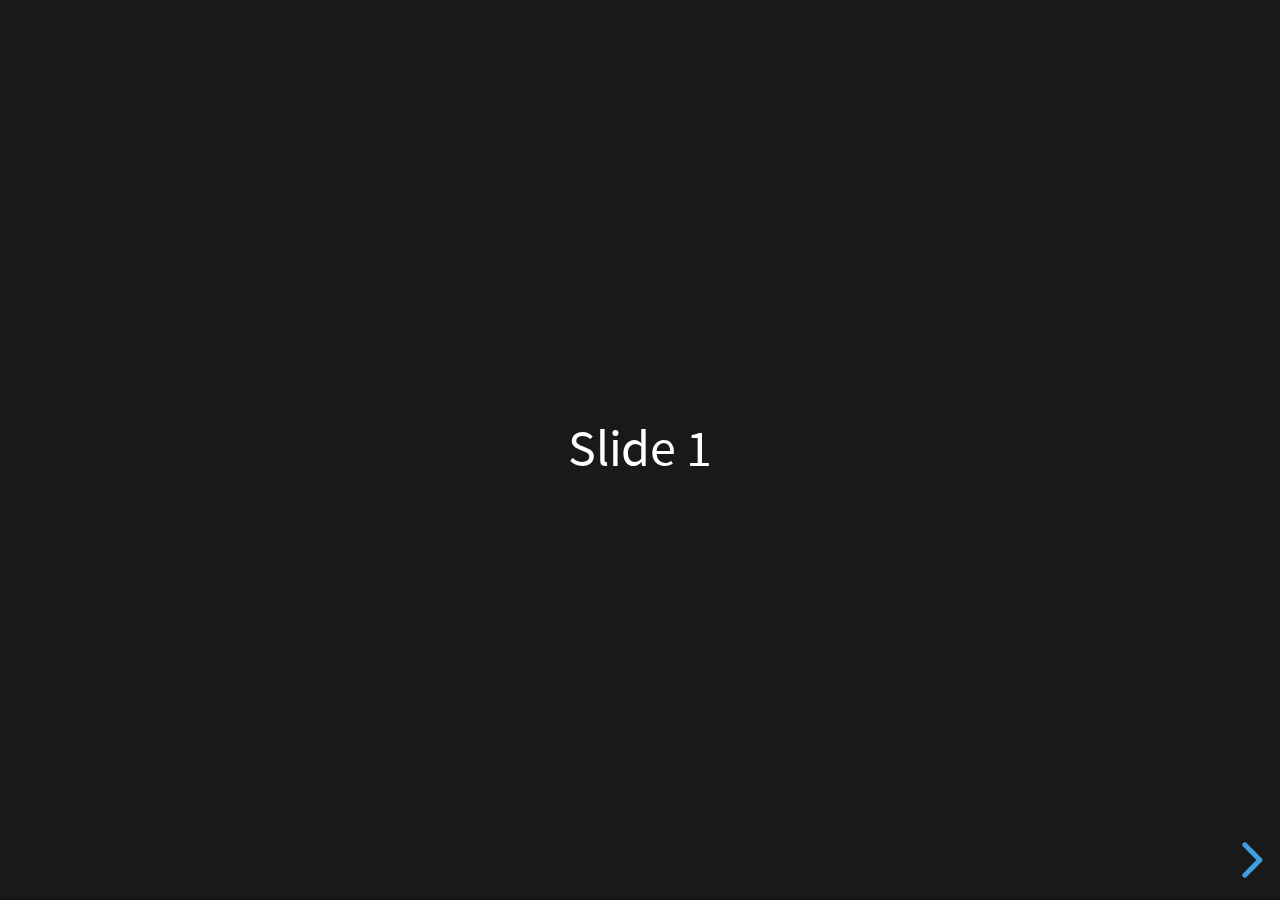
<file: reveal-js/index.html>
<!DOCTYPE html><html lang="en"><head>
		<meta charset="utf-8">
		<meta name="viewport" content="width=device-width, initial-scale=1.0, maximum-scale=1.0, user-scalable=no">

		<title>reveal.js</title>

		<link rel="stylesheet" href="dist/reset.css">
		<link rel="stylesheet" href="dist/reveal.css">
		<link rel="stylesheet" href="dist/theme/black.css">

		<!-- Theme used for syntax highlighted code -->
		<link rel="stylesheet" href="plugin/highlight/monokai.css">
	</head>
	<body>
		<div class="reveal">
			<div class="slides">
				<section>Slide 1</section>
				<section>Slide 2</section>
			</div>
		</div>

		<script src="dist/reveal.js"></script>
		<script src="plugin/notes/notes.js"></script>
		<script src="plugin/markdown/markdown.js"></script>
		<script src="plugin/highlight/highlight.js"></script>
		<script>
			// More info about initialization & config:
			// - https://revealjs.com/initialization/
			// - https://revealjs.com/config/
			Reveal.initialize({
				hash: true,

				// Learn about plugins: https://revealjs.com/plugins/
				plugins: [ RevealMarkdown, RevealHighlight, RevealNotes ]
			});
		</script>
	

</body></html>
</file>
<file: reveal-js/dist/reveal.css>
/**
 * reveal.js 5.2.0
 * https://revealjs.com
 * MIT licensed
 *
 * Copyright (C) 2011-2024 Hakim El Hattab, https://hakim.se
 */

.reveal .r-stretch,.reveal .stretch{max-width:none;max-height:none}.reveal pre.r-stretch code,.reveal pre.stretch code{height:100%;max-height:100%;box-sizing:border-box}.reveal .r-fit-text{display:inline-block;white-space:nowrap}.reveal .r-stack{display:grid;grid-template-rows:100%}.reveal .r-stack>*{grid-area:1/1;margin:auto}.reveal .r-hstack,.reveal .r-vstack{display:flex}.reveal .r-hstack img,.reveal .r-hstack video,.reveal .r-vstack img,.reveal .r-vstack video{min-width:0;min-height:0;object-fit:contain}.reveal .r-vstack{flex-direction:column;align-items:center;justify-content:center}.reveal .r-hstack{flex-direction:row;align-items:center;justify-content:center}.reveal .items-stretch{align-items:stretch}.reveal .items-start{align-items:flex-start}.reveal .items-center{align-items:center}.reveal .items-end{align-items:flex-end}.reveal .justify-between{justify-content:space-between}.reveal .justify-around{justify-content:space-around}.reveal .justify-start{justify-content:flex-start}.reveal .justify-center{justify-content:center}.reveal .justify-end{justify-content:flex-end}html.reveal-full-page{width:100%;height:100%;height:100vh;height:calc(var(--vh,1vh) * 100);height:100dvh;overflow:hidden}.reveal-viewport{height:100%;overflow:hidden;position:relative;line-height:1;margin:0;background-color:#fff;color:#000;--r-controls-spacing:12px;--r-overlay-header-height:40px;--r-overlay-margin:0px;--r-overlay-padding:6px;--r-overlay-gap:5px}@media screen and (max-width:1024px),(max-height:768px){.reveal-viewport{--r-overlay-header-height:26px}}.reveal-viewport:fullscreen{top:0!important;left:0!important;width:100%!important;height:100%!important;transform:none!important}.reveal .fragment{transition:all .2s ease}.reveal .fragment:not(.custom){opacity:0;visibility:hidden;will-change:opacity}.reveal .fragment.visible{opacity:1;visibility:inherit}.reveal .fragment.disabled{transition:none}.reveal .fragment.grow{opacity:1;visibility:inherit}.reveal .fragment.grow.visible{transform:scale(1.3)}.reveal .fragment.shrink{opacity:1;visibility:inherit}.reveal .fragment.shrink.visible{transform:scale(.7)}.reveal .fragment.zoom-in{transform:scale(.1)}.reveal .fragment.zoom-in.visible{transform:none}.reveal .fragment.fade-out{opacity:1;visibility:inherit}.reveal .fragment.fade-out.visible{opacity:0;visibility:hidden}.reveal .fragment.semi-fade-out{opacity:1;visibility:inherit}.reveal .fragment.semi-fade-out.visible{opacity:.5;visibility:inherit}.reveal .fragment.strike{opacity:1;visibility:inherit}.reveal .fragment.strike.visible{text-decoration:line-through}.reveal .fragment.fade-up{transform:translate(0,40px)}.reveal .fragment.fade-up.visible{transform:translate(0,0)}.reveal .fragment.fade-down{transform:translate(0,-40px)}.reveal .fragment.fade-down.visible{transform:translate(0,0)}.reveal .fragment.fade-right{transform:translate(-40px,0)}.reveal .fragment.fade-right.visible{transform:translate(0,0)}.reveal .fragment.fade-left{transform:translate(40px,0)}.reveal .fragment.fade-left.visible{transform:translate(0,0)}.reveal .fragment.current-visible,.reveal .fragment.fade-in-then-out{opacity:0;visibility:hidden}.reveal .fragment.current-visible.current-fragment,.reveal .fragment.fade-in-then-out.current-fragment{opacity:1;visibility:inherit}.reveal .fragment.fade-in-then-semi-out{opacity:0;visibility:hidden}.reveal .fragment.fade-in-then-semi-out.visible{opacity:.5;visibility:inherit}.reveal .fragment.fade-in-then-semi-out.current-fragment{opacity:1;visibility:inherit}.reveal .fragment.highlight-blue,.reveal .fragment.highlight-current-blue,.reveal .fragment.highlight-current-green,.reveal .fragment.highlight-current-red,.reveal .fragment.highlight-green,.reveal .fragment.highlight-red{opacity:1;visibility:inherit}.reveal .fragment.highlight-red.visible{color:#ff2c2d}.reveal .fragment.highlight-green.visible{color:#17ff2e}.reveal .fragment.highlight-blue.visible{color:#1b91ff}.reveal .fragment.highlight-current-red.current-fragment{color:#ff2c2d}.reveal .fragment.highlight-current-green.current-fragment{color:#17ff2e}.reveal .fragment.highlight-current-blue.current-fragment{color:#1b91ff}.reveal:after{content:"";font-style:italic}.reveal iframe{z-index:1}.reveal a{position:relative}@keyframes bounce-right{0%,10%,25%,40%,50%{transform:translateX(0)}20%{transform:translateX(10px)}30%{transform:translateX(-5px)}}@keyframes bounce-left{0%,10%,25%,40%,50%{transform:translateX(0)}20%{transform:translateX(-10px)}30%{transform:translateX(5px)}}@keyframes bounce-down{0%,10%,25%,40%,50%{transform:translateY(0)}20%{transform:translateY(10px)}30%{transform:translateY(-5px)}}.reveal .controls{display:none;position:absolute;top:auto;bottom:var(--r-controls-spacing);right:var(--r-controls-spacing);left:auto;z-index:11;color:#000;pointer-events:none;font-size:10px}.reveal .controls button{position:absolute;padding:0;background-color:transparent;border:0;outline:0;cursor:pointer;color:currentColor;transform:scale(.9999);transition:color .2s ease,opacity .2s ease,transform .2s ease;z-index:2;pointer-events:auto;font-size:inherit;visibility:hidden;opacity:0;-webkit-appearance:none;-webkit-tap-highlight-color:transparent}.reveal .controls .controls-arrow:after,.reveal .controls .controls-arrow:before{content:"";position:absolute;top:0;left:0;width:2.6em;height:.5em;border-radius:.25em;background-color:currentColor;transition:all .15s ease,background-color .8s ease;transform-origin:.2em 50%;will-change:transform}.reveal .controls .controls-arrow{position:relative;width:3.6em;height:3.6em}.reveal .controls .controls-arrow:before{transform:translateX(.5em) translateY(1.55em) rotate(45deg)}.reveal .controls .controls-arrow:after{transform:translateX(.5em) translateY(1.55em) rotate(-45deg)}.reveal .controls .controls-arrow:hover:before{transform:translateX(.5em) translateY(1.55em) rotate(40deg)}.reveal .controls .controls-arrow:hover:after{transform:translateX(.5em) translateY(1.55em) rotate(-40deg)}.reveal .controls .controls-arrow:active:before{transform:translateX(.5em) translateY(1.55em) rotate(36deg)}.reveal .controls .controls-arrow:active:after{transform:translateX(.5em) translateY(1.55em) rotate(-36deg)}.reveal .controls .navigate-left{right:6.4em;bottom:3.2em;transform:translateX(-10px)}.reveal .controls .navigate-left.highlight{animation:bounce-left 2s 50 both ease-out}.reveal .controls .navigate-right{right:0;bottom:3.2em;transform:translateX(10px)}.reveal .controls .navigate-right .controls-arrow{transform:rotate(180deg)}.reveal .controls .navigate-right.highlight{animation:bounce-right 2s 50 both ease-out}.reveal .controls .navigate-up{right:3.2em;bottom:6.4em;transform:translateY(-10px)}.reveal .controls .navigate-up .controls-arrow{transform:rotate(90deg)}.reveal .controls .navigate-down{right:3.2em;bottom:-1.4em;padding-bottom:1.4em;transform:translateY(10px)}.reveal .controls .navigate-down .controls-arrow{transform:rotate(-90deg)}.reveal .controls .navigate-down.highlight{animation:bounce-down 2s 50 both ease-out}.reveal .controls[data-controls-back-arrows=faded] .navigate-up.enabled{opacity:.3}.reveal .controls[data-controls-back-arrows=faded] .navigate-up.enabled:hover{opacity:1}.reveal .controls[data-controls-back-arrows=hidden] .navigate-up.enabled{opacity:0;visibility:hidden}.reveal .controls .enabled{visibility:visible;opacity:.9;cursor:pointer;transform:none}.reveal .controls .enabled.fragmented{opacity:.5}.reveal .controls .enabled.fragmented:hover,.reveal .controls .enabled:hover{opacity:1}.reveal:not(.rtl) .controls[data-controls-back-arrows=faded] .navigate-left.enabled{opacity:.3}.reveal:not(.rtl) .controls[data-controls-back-arrows=faded] .navigate-left.enabled:hover{opacity:1}.reveal:not(.rtl) .controls[data-controls-back-arrows=hidden] .navigate-left.enabled{opacity:0;visibility:hidden}.reveal.rtl .controls[data-controls-back-arrows=faded] .navigate-right.enabled{opacity:.3}.reveal.rtl .controls[data-controls-back-arrows=faded] .navigate-right.enabled:hover{opacity:1}.reveal.rtl .controls[data-controls-back-arrows=hidden] .navigate-right.enabled{opacity:0;visibility:hidden}.reveal[data-navigation-mode=linear].has-horizontal-slides .navigate-down,.reveal[data-navigation-mode=linear].has-horizontal-slides .navigate-up{display:none}.reveal:not(.has-vertical-slides) .controls .navigate-left,.reveal[data-navigation-mode=linear].has-horizontal-slides .navigate-left{bottom:1.4em;right:5.5em}.reveal:not(.has-vertical-slides) .controls .navigate-right,.reveal[data-navigation-mode=linear].has-horizontal-slides .navigate-right{bottom:1.4em;right:.5em}.reveal:not(.has-horizontal-slides) .controls .navigate-up{right:1.4em;bottom:5em}.reveal:not(.has-horizontal-slides) .controls .navigate-down{right:1.4em;bottom:.5em}.reveal.has-dark-background .controls{color:#fff}.reveal.has-light-background .controls{color:#000}.reveal.no-hover .controls .controls-arrow:active:before,.reveal.no-hover .controls .controls-arrow:hover:before{transform:translateX(.5em) translateY(1.55em) rotate(45deg)}.reveal.no-hover .controls .controls-arrow:active:after,.reveal.no-hover .controls .controls-arrow:hover:after{transform:translateX(.5em) translateY(1.55em) rotate(-45deg)}@media screen and (min-width:500px){.reveal-viewport{--r-controls-spacing:0.8em}.reveal .controls[data-controls-layout=edges]{top:0;right:0;bottom:0;left:0}.reveal .controls[data-controls-layout=edges] .navigate-down,.reveal .controls[data-controls-layout=edges] .navigate-left,.reveal .controls[data-controls-layout=edges] .navigate-right,.reveal .controls[data-controls-layout=edges] .navigate-up{bottom:auto;right:auto}.reveal .controls[data-controls-layout=edges] .navigate-left{top:50%;left:var(--r-controls-spacing);margin-top:-1.8em}.reveal .controls[data-controls-layout=edges] .navigate-right{top:50%;right:var(--r-controls-spacing);margin-top:-1.8em}.reveal .controls[data-controls-layout=edges] .navigate-up{top:var(--r-controls-spacing);left:50%;margin-left:-1.8em}.reveal .controls[data-controls-layout=edges] .navigate-down{bottom:calc(var(--r-controls-spacing) - 1.4em + .3em);left:50%;margin-left:-1.8em}}.reveal .progress{position:absolute;display:none;height:3px;width:100%;bottom:0;left:0;z-index:10;background-color:rgba(0,0,0,.2);color:#fff}.reveal .progress:after{content:"";display:block;position:absolute;height:10px;width:100%;top:-10px}.reveal .progress span{display:block;height:100%;width:100%;background-color:currentColor;transition:transform .8s cubic-bezier(.26,.86,.44,.985);transform-origin:0 0;transform:scaleX(0)}.reveal .slide-number{position:absolute;display:block;right:8px;bottom:8px;z-index:31;font-family:Helvetica,sans-serif;font-size:12px;line-height:1;color:#fff;background-color:rgba(0,0,0,.4);padding:5px}.reveal .slide-number a{color:currentColor}.reveal .slide-number-delimiter{margin:0 3px}.reveal{position:relative;width:100%;height:100%;overflow:hidden;touch-action:pinch-zoom}.reveal.embedded{touch-action:pan-y}.reveal.embedded.is-vertical-slide{touch-action:none}.reveal .slides{position:absolute;width:100%;height:100%;top:0;right:0;bottom:0;left:0;margin:auto;pointer-events:none;overflow:visible;z-index:1;text-align:center;perspective:600px;perspective-origin:50% 40%}.reveal .slides>section{perspective:600px}.reveal .slides>section,.reveal .slides>section>section{display:none;position:absolute;width:100%;pointer-events:auto;z-index:10;transform-style:flat;transition:transform-origin .8s cubic-bezier(.26,.86,.44,.985),transform .8s cubic-bezier(.26,.86,.44,.985),visibility .8s cubic-bezier(.26,.86,.44,.985),opacity .8s cubic-bezier(.26,.86,.44,.985)}.reveal[data-transition-speed=fast] .slides section{transition-duration:.4s}.reveal[data-transition-speed=slow] .slides section{transition-duration:1.2s}.reveal .slides section[data-transition-speed=fast]{transition-duration:.4s}.reveal .slides section[data-transition-speed=slow]{transition-duration:1.2s}.reveal .slides>section.stack{padding-top:0;padding-bottom:0;pointer-events:none;height:100%}.reveal .slides>section.present,.reveal .slides>section>section.present{display:block;z-index:11;opacity:1}.reveal .slides>section:empty,.reveal .slides>section>section:empty,.reveal .slides>section>section[data-background-interactive],.reveal .slides>section[data-background-interactive]{pointer-events:none}.reveal.center,.reveal.center .slides,.reveal.center .slides section{min-height:0!important}.reveal .slides>section:not(.present),.reveal .slides>section>section:not(.present){pointer-events:none}.reveal.overview .slides>section,.reveal.overview .slides>section>section{pointer-events:auto}.reveal .slides>section.future,.reveal .slides>section.future>section,.reveal .slides>section.past,.reveal .slides>section.past>section,.reveal .slides>section>section.future,.reveal .slides>section>section.past{opacity:0}.reveal .slides>section[data-transition=slide].past,.reveal .slides>section[data-transition~=slide-out].past,.reveal.slide .slides>section:not([data-transition]).past{transform:translate(-150%,0)}.reveal .slides>section[data-transition=slide].future,.reveal .slides>section[data-transition~=slide-in].future,.reveal.slide .slides>section:not([data-transition]).future{transform:translate(150%,0)}.reveal .slides>section>section[data-transition=slide].past,.reveal .slides>section>section[data-transition~=slide-out].past,.reveal.slide .slides>section>section:not([data-transition]).past{transform:translate(0,-150%)}.reveal .slides>section>section[data-transition=slide].future,.reveal .slides>section>section[data-transition~=slide-in].future,.reveal.slide .slides>section>section:not([data-transition]).future{transform:translate(0,150%)}.reveal .slides>section[data-transition=linear].past,.reveal .slides>section[data-transition~=linear-out].past,.reveal.linear .slides>section:not([data-transition]).past{transform:translate(-150%,0)}.reveal .slides>section[data-transition=linear].future,.reveal .slides>section[data-transition~=linear-in].future,.reveal.linear .slides>section:not([data-transition]).future{transform:translate(150%,0)}.reveal .slides>section>section[data-transition=linear].past,.reveal .slides>section>section[data-transition~=linear-out].past,.reveal.linear .slides>section>section:not([data-transition]).past{transform:translate(0,-150%)}.reveal .slides>section>section[data-transition=linear].future,.reveal .slides>section>section[data-transition~=linear-in].future,.reveal.linear .slides>section>section:not([data-transition]).future{transform:translate(0,150%)}.reveal .slides section[data-transition=default].stack,.reveal.default .slides section.stack{transform-style:preserve-3d}.reveal .slides>section[data-transition=default].past,.reveal .slides>section[data-transition~=default-out].past,.reveal.default .slides>section:not([data-transition]).past{transform:translate3d(-100%,0,0) rotateY(-90deg) translate3d(-100%,0,0)}.reveal .slides>section[data-transition=default].future,.reveal .slides>section[data-transition~=default-in].future,.reveal.default .slides>section:not([data-transition]).future{transform:translate3d(100%,0,0) rotateY(90deg) translate3d(100%,0,0)}.reveal .slides>section>section[data-transition=default].past,.reveal .slides>section>section[data-transition~=default-out].past,.reveal.default .slides>section>section:not([data-transition]).past{transform:translate3d(0,-300px,0) rotateX(70deg) translate3d(0,-300px,0)}.reveal .slides>section>section[data-transition=default].future,.reveal .slides>section>section[data-transition~=default-in].future,.reveal.default .slides>section>section:not([data-transition]).future{transform:translate3d(0,300px,0) rotateX(-70deg) translate3d(0,300px,0)}.reveal .slides section[data-transition=convex].stack,.reveal.convex .slides section.stack{transform-style:preserve-3d}.reveal .slides>section[data-transition=convex].past,.reveal .slides>section[data-transition~=convex-out].past,.reveal.convex .slides>section:not([data-transition]).past{transform:translate3d(-100%,0,0) rotateY(-90deg) translate3d(-100%,0,0)}.reveal .slides>section[data-transition=convex].future,.reveal .slides>section[data-transition~=convex-in].future,.reveal.convex .slides>section:not([data-transition]).future{transform:translate3d(100%,0,0) rotateY(90deg) translate3d(100%,0,0)}.reveal .slides>section>section[data-transition=convex].past,.reveal .slides>section>section[data-transition~=convex-out].past,.reveal.convex .slides>section>section:not([data-transition]).past{transform:translate3d(0,-300px,0) rotateX(70deg) translate3d(0,-300px,0)}.reveal .slides>section>section[data-transition=convex].future,.reveal .slides>section>section[data-transition~=convex-in].future,.reveal.convex .slides>section>section:not([data-transition]).future{transform:translate3d(0,300px,0) rotateX(-70deg) translate3d(0,300px,0)}.reveal .slides section[data-transition=concave].stack,.reveal.concave .slides section.stack{transform-style:preserve-3d}.reveal .slides>section[data-transition=concave].past,.reveal .slides>section[data-transition~=concave-out].past,.reveal.concave .slides>section:not([data-transition]).past{transform:translate3d(-100%,0,0) rotateY(90deg) translate3d(-100%,0,0)}.reveal .slides>section[data-transition=concave].future,.reveal .slides>section[data-transition~=concave-in].future,.reveal.concave .slides>section:not([data-transition]).future{transform:translate3d(100%,0,0) rotateY(-90deg) translate3d(100%,0,0)}.reveal .slides>section>section[data-transition=concave].past,.reveal .slides>section>section[data-transition~=concave-out].past,.reveal.concave .slides>section>section:not([data-transition]).past{transform:translate3d(0,-80%,0) rotateX(-70deg) translate3d(0,-80%,0)}.reveal .slides>section>section[data-transition=concave].future,.reveal .slides>section>section[data-transition~=concave-in].future,.reveal.concave .slides>section>section:not([data-transition]).future{transform:translate3d(0,80%,0) rotateX(70deg) translate3d(0,80%,0)}.reveal .slides section[data-transition=zoom],.reveal.zoom .slides section:not([data-transition]){transition-timing-function:ease}.reveal .slides>section[data-transition=zoom].past,.reveal .slides>section[data-transition~=zoom-out].past,.reveal.zoom .slides>section:not([data-transition]).past{visibility:hidden;transform:scale(16)}.reveal .slides>section[data-transition=zoom].future,.reveal .slides>section[data-transition~=zoom-in].future,.reveal.zoom .slides>section:not([data-transition]).future{visibility:hidden;transform:scale(.2)}.reveal .slides>section>section[data-transition=zoom].past,.reveal .slides>section>section[data-transition~=zoom-out].past,.reveal.zoom .slides>section>section:not([data-transition]).past{transform:scale(16)}.reveal .slides>section>section[data-transition=zoom].future,.reveal .slides>section>section[data-transition~=zoom-in].future,.reveal.zoom .slides>section>section:not([data-transition]).future{transform:scale(.2)}.reveal.cube .slides{perspective:1300px}.reveal.cube .slides section{padding:30px;min-height:700px;backface-visibility:hidden;box-sizing:border-box;transform-style:preserve-3d}.reveal.center.cube .slides section{min-height:0}.reveal.cube .slides section:not(.stack):before{content:"";position:absolute;display:block;width:100%;height:100%;left:0;top:0;background:rgba(0,0,0,.1);border-radius:4px;transform:translateZ(-20px)}.reveal.cube .slides section:not(.stack):after{content:"";position:absolute;display:block;width:90%;height:30px;left:5%;bottom:0;background:0 0;z-index:1;border-radius:4px;box-shadow:0 95px 25px rgba(0,0,0,.2);transform:translateZ(-90px) rotateX(65deg)}.reveal.cube .slides>section.stack{padding:0;background:0 0}.reveal.cube .slides>section.past{transform-origin:100% 0;transform:translate3d(-100%,0,0) rotateY(-90deg)}.reveal.cube .slides>section.future{transform-origin:0 0;transform:translate3d(100%,0,0) rotateY(90deg)}.reveal.cube .slides>section>section.past{transform-origin:0 100%;transform:translate3d(0,-100%,0) rotateX(90deg)}.reveal.cube .slides>section>section.future{transform-origin:0 0;transform:translate3d(0,100%,0) rotateX(-90deg)}.reveal.page .slides{perspective-origin:0 50%;perspective:3000px}.reveal.page .slides section{padding:30px;min-height:700px;box-sizing:border-box;transform-style:preserve-3d}.reveal.page .slides section.past{z-index:12}.reveal.page .slides section:not(.stack):before{content:"";position:absolute;display:block;width:100%;height:100%;left:0;top:0;background:rgba(0,0,0,.1);transform:translateZ(-20px)}.reveal.page .slides section:not(.stack):after{content:"";position:absolute;display:block;width:90%;height:30px;left:5%;bottom:0;background:0 0;z-index:1;border-radius:4px;box-shadow:0 95px 25px rgba(0,0,0,.2);transform:translateZ(-90px) rotateX(65deg)}.reveal.page .slides>section.stack{padding:0;background:0 0}.reveal.page .slides>section.past{transform-origin:0 0;transform:translate3d(-40%,0,0) rotateY(-80deg)}.reveal.page .slides>section.future{transform-origin:100% 0;transform:translate3d(0,0,0)}.reveal.page .slides>section>section.past{transform-origin:0 0;transform:translate3d(0,-40%,0) rotateX(80deg)}.reveal.page .slides>section>section.future{transform-origin:0 100%;transform:translate3d(0,0,0)}.reveal .slides section[data-transition=fade],.reveal.fade .slides section:not([data-transition]),.reveal.fade .slides>section>section:not([data-transition]){transform:none;transition:opacity .5s}.reveal.fade.overview .slides section,.reveal.fade.overview .slides>section>section{transition:none}.reveal .slides section[data-transition=none],.reveal.none .slides section:not([data-transition]){transform:none;transition:none}.reveal .pause-overlay{position:absolute;top:0;left:0;width:100%;height:100%;background:#000;visibility:hidden;opacity:0;z-index:100;transition:all 1s ease}.reveal .pause-overlay .resume-button{position:absolute;bottom:20px;right:20px;color:#ccc;border-radius:2px;padding:6px 14px;border:2px solid #ccc;font-size:16px;background:0 0;cursor:pointer}.reveal .pause-overlay .resume-button:hover{color:#fff;border-color:#fff}.reveal.paused .pause-overlay{visibility:visible;opacity:1}.reveal .no-transition,.reveal .no-transition *,.reveal .slides.disable-slide-transitions section{transition:none!important}.reveal .slides.disable-slide-transitions section{transform:none!important}.reveal .backgrounds{position:absolute;width:100%;height:100%;top:0;left:0;perspective:600px}.reveal .slide-background{display:none;position:absolute;width:100%;height:100%;opacity:0;visibility:hidden;overflow:hidden;background-color:rgba(0,0,0,0);transition:all .8s cubic-bezier(.26,.86,.44,.985)}.reveal .slide-background-content{position:absolute;width:100%;height:100%;background-position:50% 50%;background-repeat:no-repeat;background-size:cover}.reveal .slide-background.stack{display:block}.reveal .slide-background.present{opacity:1;visibility:visible;z-index:2}.print-pdf .reveal .slide-background{opacity:1!important;visibility:visible!important}.reveal .slide-background video{position:absolute;width:100%;height:100%;max-width:none;max-height:none;top:0;left:0;object-fit:cover}.reveal .slide-background[data-background-size=contain] video{object-fit:contain}.reveal>.backgrounds .slide-background[data-background-transition=none],.reveal[data-background-transition=none]>.backgrounds .slide-background:not([data-background-transition]){transition:none}.reveal>.backgrounds .slide-background[data-background-transition=slide],.reveal[data-background-transition=slide]>.backgrounds .slide-background:not([data-background-transition]){opacity:1}.reveal>.backgrounds .slide-background.past[data-background-transition=slide],.reveal[data-background-transition=slide]>.backgrounds .slide-background.past:not([data-background-transition]){transform:translate(-100%,0)}.reveal>.backgrounds .slide-background.future[data-background-transition=slide],.reveal[data-background-transition=slide]>.backgrounds .slide-background.future:not([data-background-transition]){transform:translate(100%,0)}.reveal>.backgrounds .slide-background>.slide-background.past[data-background-transition=slide],.reveal[data-background-transition=slide]>.backgrounds .slide-background>.slide-background.past:not([data-background-transition]){transform:translate(0,-100%)}.reveal>.backgrounds .slide-background>.slide-background.future[data-background-transition=slide],.reveal[data-background-transition=slide]>.backgrounds .slide-background>.slide-background.future:not([data-background-transition]){transform:translate(0,100%)}.reveal>.backgrounds .slide-background.past[data-background-transition=convex],.reveal[data-background-transition=convex]>.backgrounds .slide-background.past:not([data-background-transition]){opacity:0;transform:translate3d(-100%,0,0) rotateY(-90deg) translate3d(-100%,0,0)}.reveal>.backgrounds .slide-background.future[data-background-transition=convex],.reveal[data-background-transition=convex]>.backgrounds .slide-background.future:not([data-background-transition]){opacity:0;transform:translate3d(100%,0,0) rotateY(90deg) translate3d(100%,0,0)}.reveal>.backgrounds .slide-background>.slide-background.past[data-background-transition=convex],.reveal[data-background-transition=convex]>.backgrounds .slide-background>.slide-background.past:not([data-background-transition]){opacity:0;transform:translate3d(0,-100%,0) rotateX(90deg) translate3d(0,-100%,0)}.reveal>.backgrounds .slide-background>.slide-background.future[data-background-transition=convex],.reveal[data-background-transition=convex]>.backgrounds .slide-background>.slide-background.future:not([data-background-transition]){opacity:0;transform:translate3d(0,100%,0) rotateX(-90deg) translate3d(0,100%,0)}.reveal>.backgrounds .slide-background.past[data-background-transition=concave],.reveal[data-background-transition=concave]>.backgrounds .slide-background.past:not([data-background-transition]){opacity:0;transform:translate3d(-100%,0,0) rotateY(90deg) translate3d(-100%,0,0)}.reveal>.backgrounds .slide-background.future[data-background-transition=concave],.reveal[data-background-transition=concave]>.backgrounds .slide-background.future:not([data-background-transition]){opacity:0;transform:translate3d(100%,0,0) rotateY(-90deg) translate3d(100%,0,0)}.reveal>.backgrounds .slide-background>.slide-background.past[data-background-transition=concave],.reveal[data-background-transition=concave]>.backgrounds .slide-background>.slide-background.past:not([data-background-transition]){opacity:0;transform:translate3d(0,-100%,0) rotateX(-90deg) translate3d(0,-100%,0)}.reveal>.backgrounds .slide-background>.slide-background.future[data-background-transition=concave],.reveal[data-background-transition=concave]>.backgrounds .slide-background>.slide-background.future:not([data-background-transition]){opacity:0;transform:translate3d(0,100%,0) rotateX(90deg) translate3d(0,100%,0)}.reveal>.backgrounds .slide-background[data-background-transition=zoom],.reveal[data-background-transition=zoom]>.backgrounds .slide-background:not([data-background-transition]){transition-timing-function:ease}.reveal>.backgrounds .slide-background.past[data-background-transition=zoom],.reveal[data-background-transition=zoom]>.backgrounds .slide-background.past:not([data-background-transition]){opacity:0;visibility:hidden;transform:scale(16)}.reveal>.backgrounds .slide-background.future[data-background-transition=zoom],.reveal[data-background-transition=zoom]>.backgrounds .slide-background.future:not([data-background-transition]){opacity:0;visibility:hidden;transform:scale(.2)}.reveal>.backgrounds .slide-background>.slide-background.past[data-background-transition=zoom],.reveal[data-background-transition=zoom]>.backgrounds .slide-background>.slide-background.past:not([data-background-transition]){opacity:0;visibility:hidden;transform:scale(16)}.reveal>.backgrounds .slide-background>.slide-background.future[data-background-transition=zoom],.reveal[data-background-transition=zoom]>.backgrounds .slide-background>.slide-background.future:not([data-background-transition]){opacity:0;visibility:hidden;transform:scale(.2)}.reveal[data-transition-speed=fast]>.backgrounds .slide-background{transition-duration:.4s}.reveal[data-transition-speed=slow]>.backgrounds .slide-background{transition-duration:1.2s}.reveal [data-auto-animate-target^=unmatched]{will-change:opacity}.reveal section[data-auto-animate]:not(.stack):not([data-auto-animate=running]) [data-auto-animate-target^=unmatched]{opacity:0}.reveal.overview{perspective-origin:50% 50%;perspective:700px}.reveal.overview .slides section{height:100%;top:0!important;opacity:1!important;overflow:hidden;visibility:visible!important;cursor:pointer;box-sizing:border-box}.reveal.overview .slides section.present,.reveal.overview .slides section:hover{outline:10px solid rgba(150,150,150,.6);outline-offset:10px}.reveal.overview .slides section.present{outline:10px solid var(--r-link-color)}.reveal.overview .slides section .fragment{opacity:1;transition:none}.reveal.overview .slides section:after,.reveal.overview .slides section:before{display:none!important}.reveal.overview .slides>section.stack{padding:0;top:0!important;background:0 0;outline:0;overflow:visible}.reveal.overview .backgrounds{perspective:inherit}.reveal.overview .backgrounds .slide-background{opacity:1;visibility:visible;outline:10px solid rgba(150,150,150,.1);outline-offset:10px}.reveal.overview .backgrounds .slide-background.stack{overflow:visible}.reveal.overview .slides section,.reveal.overview-deactivating .slides section{transition:none}.reveal.overview .backgrounds .slide-background,.reveal.overview-deactivating .backgrounds .slide-background{transition:none}.reveal.rtl .slides,.reveal.rtl .slides h1,.reveal.rtl .slides h2,.reveal.rtl .slides h3,.reveal.rtl .slides h4,.reveal.rtl .slides h5,.reveal.rtl .slides h6{direction:rtl;font-family:sans-serif}.reveal.rtl code,.reveal.rtl pre{direction:ltr}.reveal.rtl ol,.reveal.rtl ul{text-align:right}.reveal.rtl .progress span{transform-origin:100% 0}.reveal.has-parallax-background .backgrounds{transition:all .8s ease}.reveal.has-parallax-background[data-transition-speed=fast] .backgrounds{transition-duration:.4s}.reveal.has-parallax-background[data-transition-speed=slow] .backgrounds{transition-duration:1.2s}@keyframes fade-in{from{opacity:0}to{opacity:1}}@keyframes scale-up{from{transform:scale(.95)}to{transform:scale(1)}}.reveal [data-preview-image],.reveal [data-preview-link]:not(a):not([data-preview-link=false]),.reveal [data-preview-video]{cursor:zoom-in}.r-overlay{position:absolute;top:var(--r-overlay-margin);right:var(--r-overlay-margin);bottom:var(--r-overlay-margin);left:var(--r-overlay-margin);border-radius:min(var(--r-overlay-margin),6px);z-index:99;background:rgba(0,0,0,.95);-webkit-backdrop-filter:blur(10px);backdrop-filter:blur(10px);transition:all .3s ease;color:#fff;animation:fade-in .3s ease;font-family:ui-sans-serif,system-ui,-apple-system,Helvetica,sans-serif}.r-overlay-viewport{position:absolute;top:var(--r-overlay-padding);right:var(--r-overlay-padding);bottom:var(--r-overlay-padding);left:var(--r-overlay-padding);gap:var(--r-overlay-gap);display:flex;flex-direction:column}.r-overlay-header{display:flex;z-index:2;box-sizing:border-box;align-items:center;justify-content:flex-end;height:var(--r-overlay-header-height);gap:6px}.r-overlay-header .r-overlay-button{all:unset;display:flex;align-items:center;justify-content:center;min-width:var(--r-overlay-header-height);min-height:var(--r-overlay-header-height);padding:0 calc(var(--r-overlay-header-height)/ 4);opacity:1;border-radius:6px;font-size:18px;gap:8px;cursor:pointer;box-sizing:border-box}.r-overlay-header .r-overlay-button:hover{opacity:1;background-color:rgba(255,255,255,.15)}.r-overlay-header .icon{display:inline-block;width:20px;height:20px;background-position:50% 50%;background-size:100%;background-repeat:no-repeat}.r-overlay-close .icon{background-image:url([data-uri])}.r-overlay-external .icon{background-image:url([data-uri])}.r-overlay-content{position:relative;display:grid;place-items:center;border-radius:6px;overflow:hidden;flex-grow:1;background-color:rgba(20,20,20,.8);animation:scale-up .5s cubic-bezier(.26,.86,.44,.985)}.r-overlay-spinner{position:absolute;display:block;top:50%;left:50%;width:32px;height:32px;margin:-16px 0 0 -16px;z-index:10;background-image:url([data-uri]%2F%2F%2F6%2Bvr8nJybW1tcDAwOjo6Nvb26ioqKOjo7Ozs%2FLy8vz8%2FAAAAAAAAAAAACH%2FC05FVFNDQVBFMi4wAwEAAAAh%2FhpDcmVhdGVkIHdpdGggYWpheGxvYWQuaW5mbwAh%[base64]%2FV%2FnmOM82XiHRLYKhKP1oZmADdEAAAh%2BQQJCgAAACwAAAAAIAAgAAAE6hDISWlZpOrNp1lGNRSdRpDUolIGw5RUYhhHukqFu8DsrEyqnWThGvAmhVlteBvojpTDDBUEIFwMFBRAmBkSgOrBFZogCASwBDEY%2FCZSg7GSE0gSCjQBMVG023xWBhklAnoEdhQEfyNqMIcKjhRsjEdnezB%2BA4k8gTwJhFuiW4dokXiloUepBAp5qaKpp6%2BHo7aWW54wl7obvEe0kRuoplCGepwSx2jJvqHEmGt6whJpGpfJCHmOoNHKaHx61WiSR92E4lbFoq%2BB6QDtuetcaBPnW6%2BO7wDHpIiK9SaVK5GgV543tzjgGcghAgAh%[base64]%2B%2BG%2Bw48edZPK%2BM6hLJpQg484enXIdQFSS1u6UhksENEQAAIfkECQoAAAAsAAAAACAAIAAABOcQyEmpGKLqzWcZRVUQnZYg1aBSh2GUVEIQ2aQOE%2BG%2BcD4ntpWkZQj1JIiZIogDFFyHI0UxQwFugMSOFIPJftfVAEoZLBbcLEFhlQiqGp1Vd140AUklUN3eCA51C1EWMzMCezCBBmkxVIVHBWd3HHl9JQOIJSdSnJ0TDKChCwUJjoWMPaGqDKannasMo6WnM562R5YluZRwur0wpgqZE7NKUm%2BFNRPIhjBJxKZteWuIBMN4zRMIVIhffcgojwCF117i4nlLnY5ztRLsnOk%2BaV%2BoJY7V7m76PdkS4trKcdg0Zc0tTcKkRAAAIfkECQoAAAAsAAAAACAAIAAABO4QyEkpKqjqzScpRaVkXZWQEximw1BSCUEIlDohrft6cpKCk5xid5MNJTaAIkekKGQkWyKHkvhKsR7ARmitkAYDYRIbUQRQjWBwJRzChi9CRlBcY1UN4g0%[base64]%[base64]%2BE71SRQeyqUToLA7VxF0JDyIQh%2FMVVPMt1ECZlfcjZJ9mIKoaTl1MRIl5o4CUKXOwmyrCInCKqcWtvadL2SYhyASyNDJ0uIiRMDjI0Fd30%2FiI2UA5GSS5UDj2l6NoqgOgN4gksEBgYFf0FDqKgHnyZ9OX8HrgYHdHpcHQULXAS2qKpENRg7eAMLC7kTBaixUYFkKAzWAAnLC7FLVxLWDBLKCwaKTULgEwbLA4hJtOkSBNqITT3xEgfLpBtzE%2FjiuL04RGEBgwWhShRgQExHBAAh%2BQQJCgAAACwAAAAAIAAgAAAE7xDISWlSqerNpyJKhWRdlSAVoVLCWk6JKlAqAavhO9UkUHsqlE6CwO1cRdCQ8iEIfzFVTzLdRAmZX3I2SfZiCqGk5dTESJeaOAlClzsJsqwiJwiqnFrb2nS9kmIcgEsjQydLiIlHehhpejaIjzh9eomSjZR%[base64]%2BE71SRQeyqUToLA7VxF0JDyIQh%[base64]%2BE71SRQeyqUToLA7VxF0JDyIQh%2FMVVPMt1ECZlfcjZJ9mIKoaTl1MRIl5o4CUKXOwmyrCInCKqcWtvadL2SYhyASyNDJ0uIiUd6GAULDJCRiXo1CpGXDJOUjY%2BYip9DhToJA4RBLwMLCwVDfRgbBAaqqoZ1XBMHswsHtxtFaH1iqaoGNgAIxRpbFAgfPQSqpbgGBqUD1wBXeCYp1AYZ19JJOYgH1KwA4UBvQwXUBxPqVD9L3sbp2BNk2xvvFPJd%2BMFCN6HAAIKgNggY0KtEBAAh%[base64]%2BvsYMDAzZQPC9VCNkDWUhGkuE5PxJNwiUK4UfLzOlD4WvzAHaoG9nxPi5d%2BjYUqfAhhykOFwJWiAAAIfkECQoAAAAsAAAAACAAIAAABPAQyElpUqnqzaciSoVkXVUMFaFSwlpOCcMYlErAavhOMnNLNo8KsZsMZItJEIDIFSkLGQoQTNhIsFehRww2CQLKF0tYGKYSg%2BygsZIuNqJksKgbfgIGepNo2cIUB3V1B3IvNiBYNQaDSTtfhhx0CwVPI0UJe0%2Bbm4g5VgcGoqOcnjmjqDSdnhgEoamcsZuXO1aWQy8KAwOAuTYYGwi7w5h%2BKr0SJ8MFihpNbx%2B4Erq7BYBuzsdiH1jCAzoSfl0rVirNbRXlBBlLX%2BBP0XJLAPGzTkAuAOqb0WT5AH7OcdCm5B8TgRwSRKIHQtaLCwg1RAAAOwAAAAAAAAAAAA%3D%3D);visibility:hidden;opacity:0}.r-overlay-preview .r-overlay-content iframe{width:100%;height:100%;max-width:100%;max-height:100%;border:0;opacity:0;visibility:hidden;transition:all .3s ease}.r-overlay-preview[data-state=loaded] iframe{opacity:1;visibility:visible}.r-overlay-preview .r-overlay-content img,.r-overlay-preview .r-overlay-content video{position:absolute;max-width:100%;max-height:100%;width:100%;height:100%;margin:0;object-fit:scale-down}.r-overlay-preview[data-preview-fit=none] img,.r-overlay-preview[data-preview-fit=none] video{object-fit:none}.r-overlay-preview[data-preview-fit=scale-down] img,.r-overlay-preview[data-preview-fit=scale-down] video{object-fit:scale-down}.r-overlay-preview[data-preview-fit=contain] img,.r-overlay-preview[data-preview-fit=contain] video{object-fit:contain}.r-overlay-preview[data-preview-fit=cover] img,.r-overlay-preview[data-preview-fit=cover] video{object-fit:cover}.r-overlay-preview[data-state=loaded] .r-overlay-content-inner{position:absolute;z-index:-1;left:0;top:45%;width:100%;text-align:center;letter-spacing:normal}.r-overlay-preview .r-overlay-error{font-size:18px;color:orange}.r-overlay-preview .x-frame-error{opacity:0;transition:opacity .3s ease .3s}.r-overlay-preview[data-state=loaded] .x-frame-error{opacity:1}.r-overlay-preview[data-state=loading] .r-overlay-spinner{opacity:.6;visibility:visible}.r-overlay-help .r-overlay-content{overflow:auto}.r-overlay-help-content{max-width:560px;padding:20px 0;margin:auto;text-align:center;letter-spacing:normal}.r-overlay-help-content .title{font-size:20px;margin-top:0}.r-overlay-help .r-overlay-help-content table{border:1px solid #fff;border-collapse:collapse;font-size:16px;text-align:left}.r-overlay-help .r-overlay-help-content table td,.r-overlay-help .r-overlay-help-content table th{width:240px;padding:14px;border:1px solid #fff;vertical-align:middle}.r-overlay-help .r-overlay-help-content table th{padding-top:20px;padding-bottom:20px}.reveal .playback{position:absolute;left:15px;bottom:20px;z-index:30;cursor:pointer;transition:all .4s ease;-webkit-tap-highlight-color:transparent}.reveal.overview .playback{opacity:0;visibility:hidden}.reveal .hljs{min-height:100%}.reveal .hljs table{margin:initial}.reveal .hljs-ln-code,.reveal .hljs-ln-numbers{padding:0;border:0}.reveal .hljs-ln-numbers{opacity:.6;padding-right:.75em;text-align:right;vertical-align:top}.reveal .hljs.has-highlights tr:not(.highlight-line){opacity:.4}.reveal .hljs.has-highlights.fragment{transition:all .2s ease}.reveal .hljs:not(:first-child).fragment{position:absolute;top:0;left:0;width:100%;box-sizing:border-box}.reveal pre[data-auto-animate-target]{overflow:hidden}.reveal pre[data-auto-animate-target] code{height:100%}.reveal .roll{display:inline-block;line-height:1.2;overflow:hidden;vertical-align:top;perspective:400px;perspective-origin:50% 50%}.reveal .roll:hover{background:0 0;text-shadow:none}.reveal .roll span{display:block;position:relative;padding:0 2px;pointer-events:none;transition:all .4s ease;transform-origin:50% 0;transform-style:preserve-3d;backface-visibility:hidden}.reveal .roll:hover span{background:rgba(0,0,0,.5);transform:translate3d(0,0,-45px) rotateX(90deg)}.reveal .roll span:after{content:attr(data-title);display:block;position:absolute;left:0;top:0;padding:0 2px;backface-visibility:hidden;transform-origin:50% 0;transform:translate3d(0,110%,0) rotateX(-90deg)}.reveal aside.notes{display:none}.reveal .speaker-notes{display:none;position:absolute;width:33.3333333333%;height:100%;top:0;left:100%;padding:14px 18px 14px 18px;z-index:1;font-size:18px;line-height:1.4;border:1px solid rgba(0,0,0,.05);color:#222;background-color:#f5f5f5;overflow:auto;box-sizing:border-box;text-align:left;font-family:Helvetica,sans-serif;-webkit-overflow-scrolling:touch}.reveal .speaker-notes .notes-placeholder{color:#ccc;font-style:italic}.reveal .speaker-notes:focus{outline:0}.reveal .speaker-notes:before{content:"Speaker notes";display:block;margin-bottom:10px;opacity:.5}.reveal.show-notes{max-width:75%;overflow:visible}.reveal.show-notes .speaker-notes{display:block}@media screen and (min-width:1600px){.reveal .speaker-notes{font-size:20px}}@media screen and (max-width:1024px){.reveal.show-notes{border-left:0;max-width:none;max-height:70%;max-height:70vh;overflow:visible}.reveal.show-notes .speaker-notes{top:100%;left:0;width:100%;height:30vh;border:0}}@media screen and (max-width:600px){.reveal.show-notes{max-height:60%;max-height:60vh}.reveal.show-notes .speaker-notes{top:100%;height:40vh}.reveal .speaker-notes{font-size:14px}}.reveal .jump-to-slide{position:absolute;top:15px;left:15px;z-index:30;font-size:32px;-webkit-tap-highlight-color:transparent}.reveal .jump-to-slide-input{background:0 0;padding:8px;font-size:inherit;color:currentColor;border:0}.reveal .jump-to-slide-input::placeholder{color:currentColor;opacity:.5}.reveal.has-dark-background .jump-to-slide-input{color:#fff}.reveal.has-light-background .jump-to-slide-input{color:#222}.reveal .jump-to-slide-input:focus{outline:0}.zoomed .reveal *,.zoomed .reveal :after,.zoomed .reveal :before{backface-visibility:visible!important}.zoomed .reveal .controls,.zoomed .reveal .progress{opacity:0}.zoomed .reveal .roll span{background:0 0}.zoomed .reveal .roll span:after{visibility:hidden}.reveal-viewport.loading-scroll-mode{visibility:hidden}.reveal-viewport.reveal-scroll{margin:0 auto;overflow:auto;overflow-x:hidden;overflow-y:auto;z-index:1;--r-scrollbar-width:7px;--r-scrollbar-trigger-size:5px;--r-controls-spacing:8px}@media screen and (max-width:500px){.reveal-viewport.reveal-scroll{--r-scrollbar-width:3px;--r-scrollbar-trigger-size:3px}}.reveal-viewport.reveal-scroll .backgrounds,.reveal-viewport.reveal-scroll .controls,.reveal-viewport.reveal-scroll .playback,.reveal-viewport.reveal-scroll .progress,.reveal-viewport.reveal-scroll .slide-number,.reveal-viewport.reveal-scroll .speaker-notes{display:none!important}.reveal-viewport.reveal-scroll .pause-overlay,.reveal-viewport.reveal-scroll .r-overlay{position:fixed}.reveal-viewport.reveal-scroll .reveal{overflow:visible;touch-action:manipulation}.reveal-viewport.reveal-scroll .slides{position:static;pointer-events:initial;left:auto;top:auto;width:100%!important;margin:0;padding:0;overflow:visible;display:block;perspective:none;perspective-origin:50% 50%}.reveal-viewport.reveal-scroll .scroll-page{position:relative;width:100%;height:calc(var(--page-height) + var(--page-scroll-padding));z-index:1;overflow:visible}.reveal-viewport.reveal-scroll .scroll-page-sticky{position:sticky;height:var(--page-height);top:0}.reveal-viewport.reveal-scroll .scroll-page-content{position:absolute;top:0;left:0;width:100%;height:100%;overflow:hidden}.reveal-viewport.reveal-scroll .scroll-page section{visibility:visible!important;display:block!important;position:absolute!important;width:var(--slide-width)!important;height:var(--slide-height)!important;top:50%!important;left:50%!important;opacity:1!important;transform:scale(var(--slide-scale)) translate(-50%,-50%)!important;transform-style:flat!important;transform-origin:0 0!important}.reveal-viewport.reveal-scroll .slide-background{display:block!important;position:absolute;top:0;left:0;width:100%;height:100%;z-index:auto!important;visibility:visible;opacity:1;touch-action:manipulation}.reveal-viewport.reveal-scroll[data-scrollbar=auto]::-webkit-scrollbar,.reveal-viewport.reveal-scroll[data-scrollbar=true]::-webkit-scrollbar{display:none}.reveal-viewport.reveal-scroll[data-scrollbar=auto],.reveal-viewport.reveal-scroll[data-scrollbar=true]{scrollbar-width:none}.reveal-viewport.has-dark-background,.reveal.has-dark-background{--r-overlay-element-bg-color:240,240,240;--r-overlay-element-fg-color:0,0,0}.reveal-viewport.has-light-background,.reveal.has-light-background{--r-overlay-element-bg-color:0,0,0;--r-overlay-element-fg-color:240,240,240}.reveal-viewport.reveal-scroll .scrollbar{position:sticky;top:50%;z-index:20;opacity:0;transition:all .3s ease}.reveal-viewport.reveal-scroll .scrollbar.visible,.reveal-viewport.reveal-scroll .scrollbar:hover{opacity:1}.reveal-viewport.reveal-scroll .scrollbar .scrollbar-inner{position:absolute;width:var(--r-scrollbar-width);height:calc(var(--viewport-height) - var(--r-controls-spacing) * 2);right:var(--r-controls-spacing);top:0;transform:translateY(-50%);border-radius:var(--r-scrollbar-width);z-index:10}.reveal-viewport.reveal-scroll .scrollbar .scrollbar-playhead{position:absolute;width:var(--r-scrollbar-width);height:var(--r-scrollbar-width);top:0;left:0;border-radius:var(--r-scrollbar-width);background-color:rgba(var(--r-overlay-element-bg-color),1);z-index:11;transition:background-color .2s ease}.reveal-viewport.reveal-scroll .scrollbar .scrollbar-slide{position:absolute;width:100%;background-color:rgba(var(--r-overlay-element-bg-color),.2);box-shadow:0 0 0 1px rgba(var(--r-overlay-element-fg-color),.1);border-radius:var(--r-scrollbar-width);transition:background-color .2s ease}.reveal-viewport.reveal-scroll .scrollbar .scrollbar-slide:after{content:"";position:absolute;width:200%;height:100%;top:0;left:-50%;background:rgba(0,0,0,0);z-index:-1}.reveal-viewport.reveal-scroll .scrollbar .scrollbar-slide.active,.reveal-viewport.reveal-scroll .scrollbar .scrollbar-slide:hover{background-color:rgba(var(--r-overlay-element-bg-color),.4)}.reveal-viewport.reveal-scroll .scrollbar .scrollbar-trigger{position:absolute;width:100%;transition:background-color .2s ease}.reveal-viewport.reveal-scroll .scrollbar .scrollbar-slide.active.has-triggers{background-color:rgba(var(--r-overlay-element-bg-color),.4);z-index:10}.reveal-viewport.reveal-scroll .scrollbar .scrollbar-slide.active .scrollbar-trigger:after{content:"";position:absolute;width:var(--r-scrollbar-trigger-size);height:var(--r-scrollbar-trigger-size);border-radius:20px;top:50%;left:50%;transform:translate(-50%,-50%);background-color:rgba(var(--r-overlay-element-bg-color),1);transition:transform .2s ease,opacity .2s ease;opacity:.4}.reveal-viewport.reveal-scroll .scrollbar .scrollbar-slide.active .scrollbar-trigger.active:after,.reveal-viewport.reveal-scroll .scrollbar .scrollbar-slide.active .scrollbar-trigger.active~.scrollbar-trigger:after{opacity:1}.reveal-viewport.reveal-scroll .scrollbar .scrollbar-slide.active .scrollbar-trigger~.scrollbar-trigger.active:after{transform:translate(calc(var(--r-scrollbar-width) * -2),0);background-color:rgba(var(--r-overlay-element-bg-color),1)}html.reveal-print *{-webkit-print-color-adjust:exact}html.reveal-print{width:100%;height:100%;overflow:visible}html.reveal-print body{margin:0 auto!important;border:0;padding:0;float:none!important;overflow:visible}html.reveal-print .nestedarrow,html.reveal-print .reveal .controls,html.reveal-print .reveal .playback,html.reveal-print .reveal .progress,html.reveal-print .reveal.overview,html.reveal-print .state-background{display:none!important}html.reveal-print .reveal pre code{overflow:hidden!important}html.reveal-print .reveal{width:auto!important;height:auto!important;overflow:hidden!important}html.reveal-print .reveal .slides{position:static;width:100%!important;height:auto!important;zoom:1!important;pointer-events:initial;left:auto;top:auto;margin:0!important;padding:0!important;overflow:visible;display:block;perspective:none;perspective-origin:50% 50%}html.reveal-print .reveal .slides .pdf-page{position:relative;overflow:hidden;z-index:1;page-break-after:always}html.reveal-print .reveal .slides .pdf-page:last-of-type{page-break-after:avoid}html.reveal-print .reveal .slides section{visibility:visible!important;display:block!important;position:absolute!important;margin:0!important;padding:0!important;box-sizing:border-box!important;min-height:1px;opacity:1!important;transform-style:flat!important;transform:none!important}html.reveal-print .reveal section.stack{position:relative!important;margin:0!important;padding:0!important;page-break-after:avoid!important;height:auto!important;min-height:auto!important}html.reveal-print .reveal img{box-shadow:none}html.reveal-print .reveal .backgrounds{display:none}html.reveal-print .reveal .slide-background{display:block!important;position:absolute;top:0;left:0;width:100%;height:100%;z-index:auto!important}html.reveal-print .reveal.show-notes{max-width:none;max-height:none}html.reveal-print .reveal .speaker-notes-pdf{display:block;width:100%;height:auto;max-height:none;top:auto;right:auto;bottom:auto;left:auto;z-index:100}html.reveal-print .reveal .speaker-notes-pdf[data-layout=separate-page]{position:relative;color:inherit;background-color:transparent;padding:20px;page-break-after:always;border:0}html.reveal-print .reveal .slide-number-pdf{display:block;position:absolute;font-size:14px;visibility:visible}html.reveal-print .aria-status{display:none}@media print{html:not(.print-pdf){overflow:visible;width:auto;height:auto}html:not(.print-pdf) body{margin:0;padding:0;overflow:visible}html:not(.print-pdf) .reveal{background:#fff;font-size:20pt}html:not(.print-pdf) .reveal .backgrounds,html:not(.print-pdf) .reveal .controls,html:not(.print-pdf) .reveal .progress,html:not(.print-pdf) .reveal .slide-number,html:not(.print-pdf) .reveal .state-background{display:none!important}html:not(.print-pdf) .reveal li,html:not(.print-pdf) .reveal p,html:not(.print-pdf) .reveal td{font-size:20pt!important;color:#000}html:not(.print-pdf) .reveal h1,html:not(.print-pdf) .reveal h2,html:not(.print-pdf) .reveal h3,html:not(.print-pdf) .reveal h4,html:not(.print-pdf) .reveal h5,html:not(.print-pdf) .reveal h6{color:#000!important;height:auto;line-height:normal;text-align:left;letter-spacing:normal}html:not(.print-pdf) .reveal h1{font-size:28pt!important}html:not(.print-pdf) .reveal h2{font-size:24pt!important}html:not(.print-pdf) .reveal h3{font-size:22pt!important}html:not(.print-pdf) .reveal h4{font-size:22pt!important;font-variant:small-caps}html:not(.print-pdf) .reveal h5{font-size:21pt!important}html:not(.print-pdf) .reveal h6{font-size:20pt!important;font-style:italic}html:not(.print-pdf) .reveal a:link,html:not(.print-pdf) .reveal a:visited{color:#000!important;font-weight:700;text-decoration:underline}html:not(.print-pdf) .reveal div,html:not(.print-pdf) .reveal ol,html:not(.print-pdf) .reveal p,html:not(.print-pdf) .reveal ul{visibility:visible;position:static;width:auto;height:auto;display:block;overflow:visible;margin:0;text-align:left!important}html:not(.print-pdf) .reveal pre,html:not(.print-pdf) .reveal table{margin-left:0;margin-right:0}html:not(.print-pdf) .reveal pre code{padding:20px}html:not(.print-pdf) .reveal blockquote{margin:20px 0}html:not(.print-pdf) .reveal .slides{position:static!important;width:auto!important;height:auto!important;left:0!important;top:0!important;margin-left:0!important;margin-top:0!important;padding:0!important;zoom:1!important;transform:none!important;overflow:visible!important;display:block!important;text-align:left!important;perspective:none;perspective-origin:50% 50%}html:not(.print-pdf) .reveal .slides section{visibility:visible!important;position:static!important;width:auto!important;height:auto!important;display:block!important;overflow:visible!important;left:0!important;top:0!important;margin-left:0!important;margin-top:0!important;padding:60px 20px!important;z-index:auto!important;opacity:1!important;page-break-after:always!important;transform-style:flat!important;transform:none!important;transition:none!important}html:not(.print-pdf) .reveal .slides section.stack{padding:0!important}html:not(.print-pdf) .reveal .slides section:last-of-type{page-break-after:avoid!important}html:not(.print-pdf) .reveal .slides section .fragment{opacity:1!important;visibility:visible!important;transform:none!important}html:not(.print-pdf) .reveal .r-fit-text{white-space:normal!important}html:not(.print-pdf) .reveal section img{display:block;margin:15px 0;background:#fff;border:1px solid #666;box-shadow:none}html:not(.print-pdf) .reveal section small{font-size:.8em}html:not(.print-pdf) .reveal .hljs{max-height:100%;white-space:pre-wrap;word-wrap:break-word;word-break:break-word;font-size:15pt}html:not(.print-pdf) .reveal .hljs .hljs-ln-numbers{white-space:nowrap}html:not(.print-pdf) .reveal .hljs td{font-size:inherit!important;color:inherit!important}}
</file>
<file: reveal-js/dist/theme/black.css>
/**
 * Black theme for reveal.js. This is the opposite of the 'white' theme.
 *
 * By Hakim El Hattab, http://hakim.se
 */
@import url(./fonts/source-sans-pro/source-sans-pro.css);
section.has-light-background, section.has-light-background h1, section.has-light-background h2, section.has-light-background h3, section.has-light-background h4, section.has-light-background h5, section.has-light-background h6 {
  color: #222;
}

/*********************************************
 * GLOBAL STYLES
 *********************************************/
:root {
  --r-background-color: #191919;
  --r-main-font: Source Sans Pro, Helvetica, sans-serif;
  --r-main-font-size: 42px;
  --r-main-color: #fff;
  --r-block-margin: 20px;
  --r-heading-margin: 0 0 20px 0;
  --r-heading-font: Source Sans Pro, Helvetica, sans-serif;
  --r-heading-color: #fff;
  --r-heading-line-height: 1.2;
  --r-heading-letter-spacing: normal;
  --r-heading-text-transform: uppercase;
  --r-heading-text-shadow: none;
  --r-heading-font-weight: 600;
  --r-heading1-text-shadow: none;
  --r-heading1-size: 2.5em;
  --r-heading2-size: 1.6em;
  --r-heading3-size: 1.3em;
  --r-heading4-size: 1em;
  --r-code-font: monospace;
  --r-link-color: #42affa;
  --r-link-color-dark: rgb(19.8216494845, 155.4536082474, 248.7783505155);
  --r-link-color-hover: rgb(94.35, 187, 250.75);
  --r-selection-background-color: rgba(66, 175, 250, 0.75);
  --r-selection-color: #fff;
  --r-overlay-element-bg-color: 240, 240, 240;
  --r-overlay-element-fg-color: 0, 0, 0;
}

.reveal-viewport {
  background: #191919;
  background-color: var(--r-background-color);
}

.reveal {
  font-family: var(--r-main-font);
  font-size: var(--r-main-font-size);
  font-weight: normal;
  color: var(--r-main-color);
}

.reveal ::selection {
  color: var(--r-selection-color);
  background: var(--r-selection-background-color);
  text-shadow: none;
}

.reveal ::-moz-selection {
  color: var(--r-selection-color);
  background: var(--r-selection-background-color);
  text-shadow: none;
}

.reveal .slides section,
.reveal .slides section > section {
  line-height: 1.3;
  font-weight: inherit;
}

/*********************************************
 * HEADERS
 *********************************************/
.reveal h1,
.reveal h2,
.reveal h3,
.reveal h4,
.reveal h5,
.reveal h6 {
  margin: var(--r-heading-margin);
  color: var(--r-heading-color);
  font-family: var(--r-heading-font);
  font-weight: var(--r-heading-font-weight);
  line-height: var(--r-heading-line-height);
  letter-spacing: var(--r-heading-letter-spacing);
  text-transform: var(--r-heading-text-transform);
  text-shadow: var(--r-heading-text-shadow);
  word-wrap: break-word;
}

.reveal h1 {
  font-size: var(--r-heading1-size);
}

.reveal h2 {
  font-size: var(--r-heading2-size);
}

.reveal h3 {
  font-size: var(--r-heading3-size);
}

.reveal h4 {
  font-size: var(--r-heading4-size);
}

.reveal h1 {
  text-shadow: var(--r-heading1-text-shadow);
}

/*********************************************
 * OTHER
 *********************************************/
.reveal p {
  margin: var(--r-block-margin) 0;
  line-height: 1.3;
}

/* Remove trailing margins after titles */
.reveal h1:last-child,
.reveal h2:last-child,
.reveal h3:last-child,
.reveal h4:last-child,
.reveal h5:last-child,
.reveal h6:last-child {
  margin-bottom: 0;
}

/* Ensure certain elements are never larger than the slide itself */
.reveal img,
.reveal video,
.reveal iframe {
  max-width: 95%;
  max-height: 95%;
}

.reveal strong,
.reveal b {
  font-weight: bold;
}

.reveal em {
  font-style: italic;
}

.reveal ol,
.reveal dl,
.reveal ul {
  display: inline-block;
  text-align: left;
  margin: 0 0 0 1em;
}

.reveal ol {
  list-style-type: decimal;
}

.reveal ul {
  list-style-type: disc;
}

.reveal ul ul {
  list-style-type: square;
}

.reveal ul ul ul {
  list-style-type: circle;
}

.reveal ul ul,
.reveal ul ol,
.reveal ol ol,
.reveal ol ul {
  display: block;
  margin-left: 40px;
}

.reveal dt {
  font-weight: bold;
}

.reveal dd {
  margin-left: 40px;
}

.reveal blockquote {
  display: block;
  position: relative;
  width: 70%;
  margin: var(--r-block-margin) auto;
  padding: 5px;
  font-style: italic;
  background: rgba(255, 255, 255, 0.05);
  box-shadow: 0px 0px 2px rgba(0, 0, 0, 0.2);
}

.reveal blockquote p:first-child,
.reveal blockquote p:last-child {
  display: inline-block;
}

.reveal q {
  font-style: italic;
}

.reveal pre {
  display: block;
  position: relative;
  width: 90%;
  margin: var(--r-block-margin) auto;
  text-align: left;
  font-size: 0.55em;
  font-family: var(--r-code-font);
  line-height: 1.2em;
  word-wrap: break-word;
  box-shadow: 0px 5px 15px rgba(0, 0, 0, 0.15);
}

.reveal code {
  font-family: var(--r-code-font);
  text-transform: none;
  tab-size: 2;
}

.reveal pre code {
  display: block;
  padding: 5px;
  overflow: auto;
  max-height: 400px;
  word-wrap: normal;
}

.reveal .code-wrapper {
  white-space: normal;
}

.reveal .code-wrapper code {
  white-space: pre;
}

.reveal table {
  margin: auto;
  border-collapse: collapse;
  border-spacing: 0;
}

.reveal table th {
  font-weight: bold;
}

.reveal table th,
.reveal table td {
  text-align: left;
  padding: 0.2em 0.5em 0.2em 0.5em;
  border-bottom: 1px solid;
}

.reveal table th[align=center],
.reveal table td[align=center] {
  text-align: center;
}

.reveal table th[align=right],
.reveal table td[align=right] {
  text-align: right;
}

.reveal table tbody tr:last-child th,
.reveal table tbody tr:last-child td {
  border-bottom: none;
}

.reveal sup {
  vertical-align: super;
  font-size: smaller;
}

.reveal sub {
  vertical-align: sub;
  font-size: smaller;
}

.reveal small {
  display: inline-block;
  font-size: 0.6em;
  line-height: 1.2em;
  vertical-align: top;
}

.reveal small * {
  vertical-align: top;
}

.reveal img {
  margin: var(--r-block-margin) 0;
}

/*********************************************
 * LINKS
 *********************************************/
.reveal a {
  color: var(--r-link-color);
  text-decoration: none;
  transition: color 0.15s ease;
}

.reveal a:hover {
  color: var(--r-link-color-hover);
  text-shadow: none;
  border: none;
}

.reveal .roll span:after {
  color: #fff;
  background: var(--r-link-color-dark);
}

/*********************************************
 * Frame helper
 *********************************************/
.reveal .r-frame {
  border: 4px solid var(--r-main-color);
  box-shadow: 0 0 10px rgba(0, 0, 0, 0.15);
}

.reveal a .r-frame {
  transition: all 0.15s linear;
}

.reveal a:hover .r-frame {
  border-color: var(--r-link-color);
  box-shadow: 0 0 20px rgba(0, 0, 0, 0.55);
}

/*********************************************
 * NAVIGATION CONTROLS
 *********************************************/
.reveal .controls {
  color: var(--r-link-color);
}

/*********************************************
 * PROGRESS BAR
 *********************************************/
.reveal .progress {
  background: rgba(0, 0, 0, 0.2);
  color: var(--r-link-color);
}

/*********************************************
 * PRINT BACKGROUND
 *********************************************/
@media print {
  .backgrounds {
    background-color: var(--r-background-color);
  }
}
</file>
<file: reveal-js/plugin/highlight/monokai.css>
/*
Monokai style - ported by Luigi Maselli - http://grigio.org
*/

.hljs {
  display: block;
  overflow-x: auto;
  padding: 0.5em;
  background: #272822;
  color: #ddd;
}

.hljs-tag,
.hljs-keyword,
.hljs-selector-tag,
.hljs-literal,
.hljs-strong,
.hljs-name {
  color: #f92672;
}

.hljs-code {
  color: #66d9ef;
}

.hljs-class .hljs-title {
  color: white;
}

.hljs-attribute,
.hljs-symbol,
.hljs-regexp,
.hljs-link {
  color: #bf79db;
}

.hljs-string,
.hljs-bullet,
.hljs-subst,
.hljs-title,
.hljs-section,
.hljs-emphasis,
.hljs-type,
.hljs-built_in,
.hljs-builtin-name,
.hljs-selector-attr,
.hljs-selector-pseudo,
.hljs-addition,
.hljs-variable,
.hljs-template-tag,
.hljs-template-variable {
  color: #a6e22e;
}

.hljs-comment,
.hljs-quote,
.hljs-deletion,
.hljs-meta {
  color: #75715e;
}

.hljs-keyword,
.hljs-selector-tag,
.hljs-literal,
.hljs-doctag,
.hljs-title,
.hljs-section,
.hljs-type,
.hljs-selector-id {
  font-weight: bold;
}
</file>
